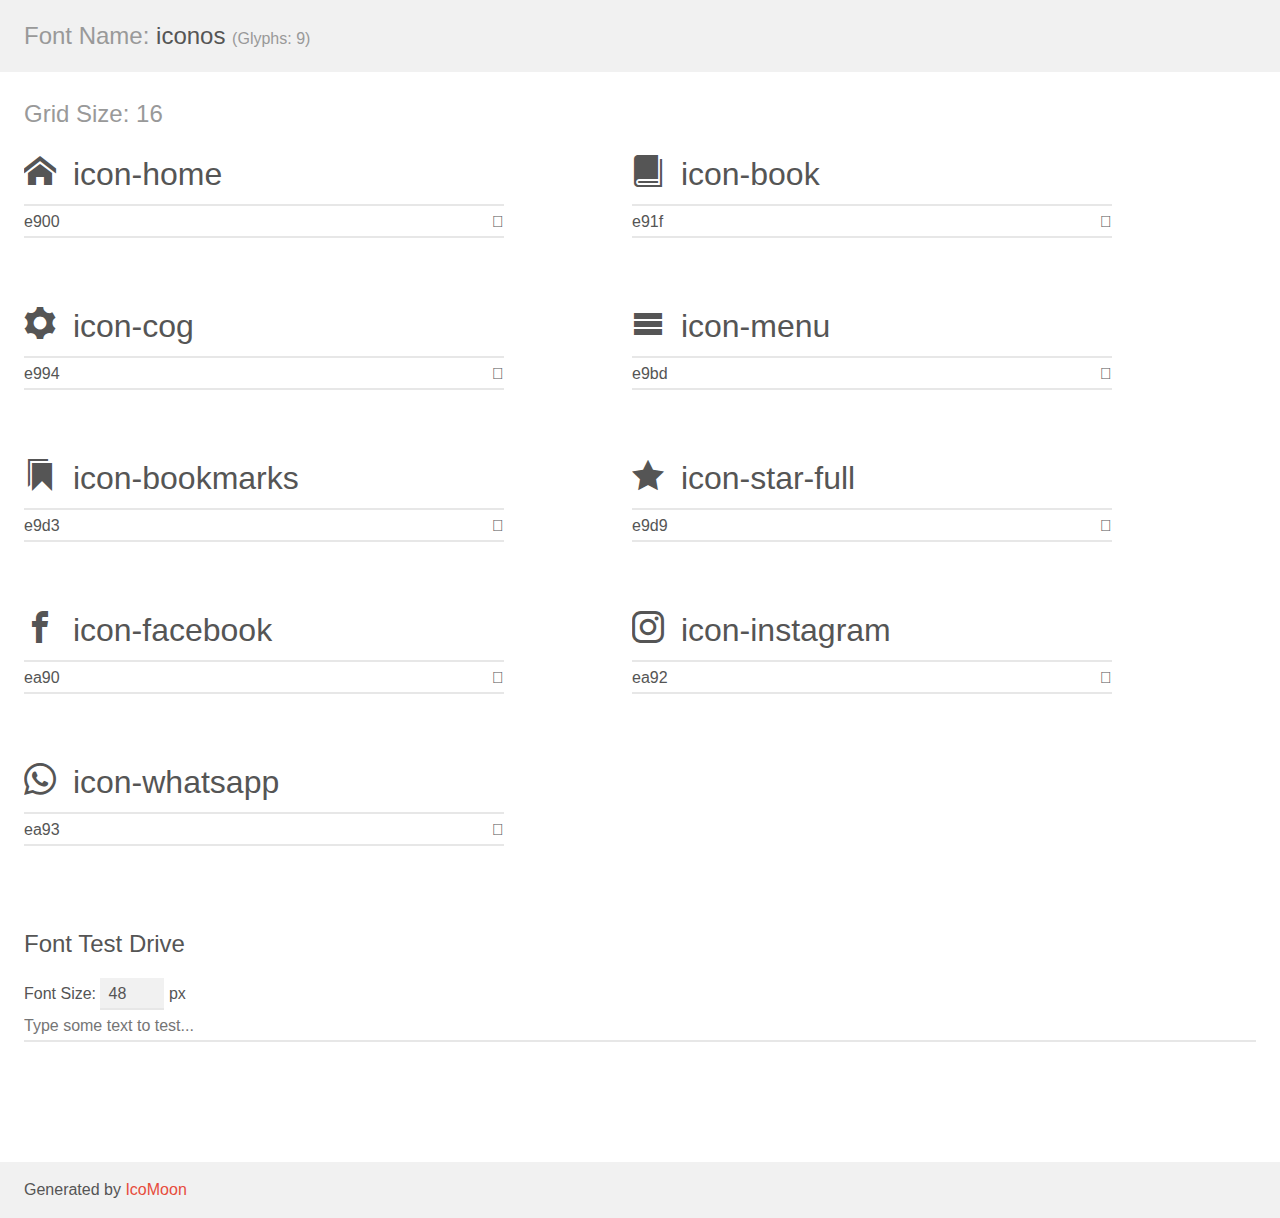
<file: iconos-v1.0/demo.html>
<!doctype html>
<html>
<head>
    <meta charset="utf-8">
    <title>IcoMoon Demo</title>
    <meta name="description" content="An Icon Font Generated By IcoMoon.io">
    <meta name="viewport" content="width=device-width, initial-scale=1">
    <link rel="stylesheet" href="demo-files/demo.css">
    <link rel="stylesheet" href="style.css"></head>
<body>
    <div class="bgc1 clearfix">
        <h1 class="mhmm mvm"><span class="fgc1">Font Name:</span> iconos <small class="fgc1">(Glyphs:&nbsp;9)</small></h1>
    </div>
    <div class="clearfix mhl ptl">
        <h1 class="mvm mtn fgc1">Grid Size: 16</h1>
        <div class="glyph fs1">
            <div class="clearfix bshadow0 pbs">
                <span class="icon-home"></span>
                <span class="mls"> icon-home</span>
            </div>
            <fieldset class="fs0 size1of1 clearfix hidden-false">
                <input type="text" readonly value="e900" class="unit size1of2" />
                <input type="text" maxlength="1" readonly value="&#xe900;" class="unitRight size1of2 talign-right" />
            </fieldset>
            <div class="fs0 bshadow0 clearfix hidden-true">
                <span class="unit pvs fgc1">liga: </span>
                <input type="text" readonly value="home, house" class="liga unitRight" />
            </div>
        </div>
        <div class="glyph fs1">
            <div class="clearfix bshadow0 pbs">
                <span class="icon-book"></span>
                <span class="mls"> icon-book</span>
            </div>
            <fieldset class="fs0 size1of1 clearfix hidden-false">
                <input type="text" readonly value="e91f" class="unit size1of2" />
                <input type="text" maxlength="1" readonly value="&#xe91f;" class="unitRight size1of2 talign-right" />
            </fieldset>
            <div class="fs0 bshadow0 clearfix hidden-true">
                <span class="unit pvs fgc1">liga: </span>
                <input type="text" readonly value="book, read" class="liga unitRight" />
            </div>
        </div>
        <div class="glyph fs1">
            <div class="clearfix bshadow0 pbs">
                <span class="icon-cog"></span>
                <span class="mls"> icon-cog</span>
            </div>
            <fieldset class="fs0 size1of1 clearfix hidden-false">
                <input type="text" readonly value="e994" class="unit size1of2" />
                <input type="text" maxlength="1" readonly value="&#xe994;" class="unitRight size1of2 talign-right" />
            </fieldset>
            <div class="fs0 bshadow0 clearfix hidden-true">
                <span class="unit pvs fgc1">liga: </span>
                <input type="text" readonly value="cog, gear" class="liga unitRight" />
            </div>
        </div>
        <div class="glyph fs1">
            <div class="clearfix bshadow0 pbs">
                <span class="icon-menu"></span>
                <span class="mls"> icon-menu</span>
            </div>
            <fieldset class="fs0 size1of1 clearfix hidden-false">
                <input type="text" readonly value="e9bd" class="unit size1of2" />
                <input type="text" maxlength="1" readonly value="&#xe9bd;" class="unitRight size1of2 talign-right" />
            </fieldset>
            <div class="fs0 bshadow0 clearfix hidden-true">
                <span class="unit pvs fgc1">liga: </span>
                <input type="text" readonly value="menu, list3" class="liga unitRight" />
            </div>
        </div>
        <div class="glyph fs1">
            <div class="clearfix bshadow0 pbs">
                <span class="icon-bookmarks"></span>
                <span class="mls"> icon-bookmarks</span>
            </div>
            <fieldset class="fs0 size1of1 clearfix hidden-false">
                <input type="text" readonly value="e9d3" class="unit size1of2" />
                <input type="text" maxlength="1" readonly value="&#xe9d3;" class="unitRight size1of2 talign-right" />
            </fieldset>
            <div class="fs0 bshadow0 clearfix hidden-true">
                <span class="unit pvs fgc1">liga: </span>
                <input type="text" readonly value="bookmarks, ribbons" class="liga unitRight" />
            </div>
        </div>
        <div class="glyph fs1">
            <div class="clearfix bshadow0 pbs">
                <span class="icon-star-full"></span>
                <span class="mls"> icon-star-full</span>
            </div>
            <fieldset class="fs0 size1of1 clearfix hidden-false">
                <input type="text" readonly value="e9d9" class="unit size1of2" />
                <input type="text" maxlength="1" readonly value="&#xe9d9;" class="unitRight size1of2 talign-right" />
            </fieldset>
            <div class="fs0 bshadow0 clearfix hidden-true">
                <span class="unit pvs fgc1">liga: </span>
                <input type="text" readonly value="star-full, rate3" class="liga unitRight" />
            </div>
        </div>
        <div class="glyph fs1">
            <div class="clearfix bshadow0 pbs">
                <span class="icon-facebook"></span>
                <span class="mls"> icon-facebook</span>
            </div>
            <fieldset class="fs0 size1of1 clearfix hidden-false">
                <input type="text" readonly value="ea90" class="unit size1of2" />
                <input type="text" maxlength="1" readonly value="&#xea90;" class="unitRight size1of2 talign-right" />
            </fieldset>
            <div class="fs0 bshadow0 clearfix hidden-true">
                <span class="unit pvs fgc1">liga: </span>
                <input type="text" readonly value="facebook, brand10" class="liga unitRight" />
            </div>
        </div>
        <div class="glyph fs1">
            <div class="clearfix bshadow0 pbs">
                <span class="icon-instagram"></span>
                <span class="mls"> icon-instagram</span>
            </div>
            <fieldset class="fs0 size1of1 clearfix hidden-false">
                <input type="text" readonly value="ea92" class="unit size1of2" />
                <input type="text" maxlength="1" readonly value="&#xea92;" class="unitRight size1of2 talign-right" />
            </fieldset>
            <div class="fs0 bshadow0 clearfix hidden-true">
                <span class="unit pvs fgc1">liga: </span>
                <input type="text" readonly value="instagram, brand12" class="liga unitRight" />
            </div>
        </div>
        <div class="glyph fs1">
            <div class="clearfix bshadow0 pbs">
                <span class="icon-whatsapp"></span>
                <span class="mls"> icon-whatsapp</span>
            </div>
            <fieldset class="fs0 size1of1 clearfix hidden-false">
                <input type="text" readonly value="ea93" class="unit size1of2" />
                <input type="text" maxlength="1" readonly value="&#xea93;" class="unitRight size1of2 talign-right" />
            </fieldset>
            <div class="fs0 bshadow0 clearfix hidden-true">
                <span class="unit pvs fgc1">liga: </span>
                <input type="text" readonly value="whatsapp, brand13" class="liga unitRight" />
            </div>
        </div>
    </div>

    <!--[if gt IE 8]><!-->
    <div class="mhl clearfix mbl">
        <h1>Font Test Drive</h1>
        <label>
            Font Size: <input id="fontSize" type="number" class="textbox0 mbm"
            min="8" value="48" />
            px
        </label>
        <input id="testText" type="text" class="phl size1of1 mvl"
        placeholder="Type some text to test..." value=""/>
        <div id="testDrive" class="icon-" style="font-family: iconos">&nbsp;
        </div>
    </div>
    <!--<![endif]-->
    <div class="bgc1 clearfix">
        <p class="mhl">Generated by <a href="https://icomoon.io/app">IcoMoon</a></p>
    </div>

    <script src="demo-files/demo.js"></script>
</body>
</html>
</file>
<file: iconos-v1.0/demo-files/demo.css>
body {
  padding: 0;
  margin: 0;
  font-family: sans-serif;
  font-size: 1em;
  line-height: 1.5;
  color: #555;
  background: #fff;
}
h1 {
  font-size: 1.5em;
  font-weight: normal;
}
small {
  font-size: .66666667em;
}
a {
  color: #e74c3c;
  text-decoration: none;
}
a:hover, a:focus {
  box-shadow: 0 1px #e74c3c;
}
.bshadow0, input {
  box-shadow: inset 0 -2px #e7e7e7;
}
input:hover {
  box-shadow: inset 0 -2px #ccc;
}
input, fieldset {
  font-family: sans-serif;
  font-size: 1em;
  margin: 0;
  padding: 0;
  border: 0;
}
input {
  color: inherit;
  line-height: 1.5;
  height: 1.5em;
  padding: .25em 0;
}
input:focus {
  outline: none;
  box-shadow: inset 0 -2px #449fdb;
}
.glyph {
  font-size: 16px;
  width: 15em;
  padding-bottom: 1em;
  margin-right: 4em;
  margin-bottom: 1em;
  float: left;
  overflow: hidden;
}
.liga {
  width: 80%;
  width: calc(100% - 2.5em);
}
.talign-right {
  text-align: right;
}
.talign-center {
  text-align: center;
}
.bgc1 {
  background: #f1f1f1;
}
.fgc1 {
  color: #999;
}
.fgc0 {
  color: #000;
}
p {
  margin-top: 1em;
  margin-bottom: 1em;
}
.mvm {
  margin-top: .75em;
  margin-bottom: .75em;
}
.mtn {
  margin-top: 0;
}
.mtl, .mal {
  margin-top: 1.5em;
}
.mbl, .mal {
  margin-bottom: 1.5em;
}
.mal, .mhl {
  margin-left: 1.5em;
  margin-right: 1.5em;
}
.mhmm {
  margin-left: 1em;
  margin-right: 1em;
}
.mls {
  margin-left: .25em;
}
.ptl {
  padding-top: 1.5em;
}
.pbs, .pvs {
  padding-bottom: .25em;
}
.pvs, .pts {
  padding-top: .25em;
}
.unit {
  float: left;
}
.unitRight {
  float: right;
}
.size1of2 {
  width: 50%;
}
.size1of1 {
  width: 100%;
}
.clearfix:before, .clearfix:after {
  content: " ";
  display: table;
}
.clearfix:after {
  clear: both;
}
.hidden-true {
  display: none;
}
.textbox0 {
  width: 3em;
  background: #f1f1f1;
  padding: .25em .5em;
  line-height: 1.5;
  height: 1.5em;
}
#testDrive {
  display: block;
  padding-top: 24px;
  line-height: 1.5;
}
.fs0 {
  font-size: 16px;
}
.fs1 {
  font-size: 32px;
}
</file>
<file: iconos-v1.0/style.css>
@font-face {
  font-family: 'iconos';
  src:  url('fonts/iconos.eot?oju5cz');
  src:  url('fonts/iconos.eot?oju5cz#iefix') format('embedded-opentype'),
    url('fonts/iconos.ttf?oju5cz') format('truetype'),
    url('fonts/iconos.woff?oju5cz') format('woff'),
    url('fonts/iconos.svg?oju5cz#iconos') format('svg');
  font-weight: normal;
  font-style: normal;
  font-display: block;
}

[class^="icon-"], [class*=" icon-"] {
  /* use !important to prevent issues with browser extensions that change fonts */
  font-family: 'iconos' !important;
  speak: none;
  font-style: normal;
  font-weight: normal;
  font-variant: normal;
  text-transform: none;
  line-height: 1;

  /* Better Font Rendering =========== */
  -webkit-font-smoothing: antialiased;
  -moz-osx-font-smoothing: grayscale;
}

.icon-home:before {
  content: "\e900";
}
.icon-book:before {
  content: "\e91f";
}
.icon-cog:before {
  content: "\e994";
}
.icon-menu:before {
  content: "\e9bd";
}
.icon-bookmarks:before {
  content: "\e9d3";
}
.icon-star-full:before {
  content: "\e9d9";
}
.icon-facebook:before {
  content: "\ea90";
}
.icon-instagram:before {
  content: "\ea92";
}
.icon-whatsapp:before {
  content: "\ea93";
}
</file>
